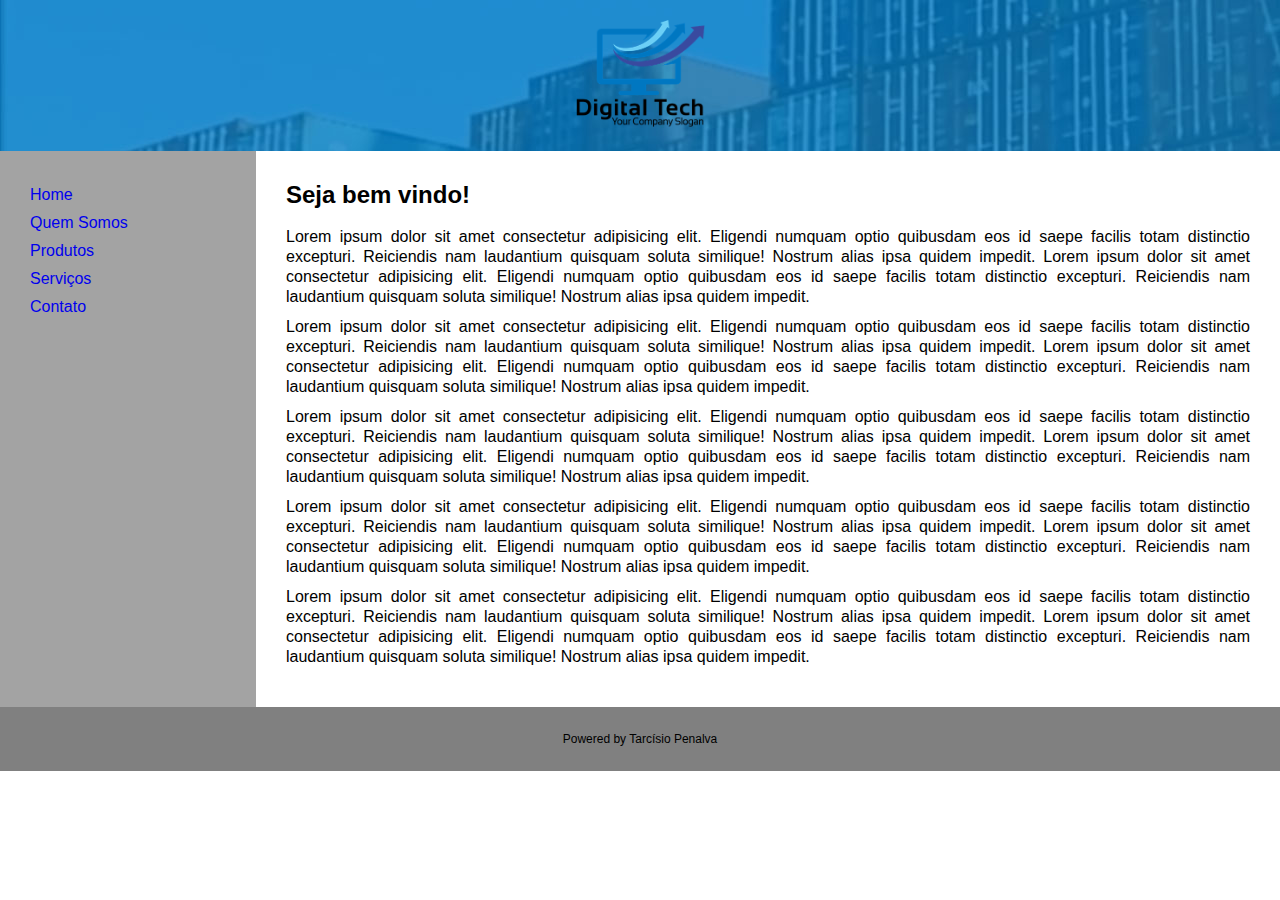
<file: website/index.html>
<!DOCTYPE html>
<html lang="pt">
<head>
    <meta charset="UTF-8">
    <meta http-equiv="X-UA-Compatible" content="IE=edge">
    <meta name="viewport" content="width=device-width, initial-scale=1.0">
    <link rel="stylesheet" href="css/style.css">
    <title>Web Site</title>

</head>
<body>
    <header class="header">
        <img class="logo" src="img/computer-shape-logo.png" alt="Logo">
    </header>

    <section class="container">

        <nav class="navBar">
            <ul>
                <li>
                    <a href="index.html">Home</a>
                </li>
            </ul>
            <ul>
                <li>
                    <a href="quem-somos.html">Quem Somos</a>
                </li>
            </ul>
            <ul>
                <li>
                    <a href="produtos.html">Produtos</a>
                </li>
            </ul>
            <ul>
                <li>
                    <a href="servicos.html">Serviços</a>
                </li>
            </ul>
            <ul>
                <li>
                    <a href="contato.html">Contato</a>
                </li>
            </ul>
        </nav>

        <article class="content">
            <h2>Seja bem vindo!</h2><br>
            <p>
                Lorem ipsum dolor sit amet consectetur adipisicing elit. Eligendi numquam optio quibusdam eos id saepe facilis totam distinctio excepturi. Reiciendis nam laudantium quisquam soluta similique! Nostrum alias ipsa quidem impedit.
                Lorem ipsum dolor sit amet consectetur adipisicing elit. Eligendi numquam optio quibusdam eos id saepe facilis totam distinctio excepturi. Reiciendis nam laudantium quisquam soluta similique! Nostrum alias ipsa quidem impedit.
            </p>

            <p>
                Lorem ipsum dolor sit amet consectetur adipisicing elit. Eligendi numquam optio quibusdam eos id saepe facilis totam distinctio excepturi. Reiciendis nam laudantium quisquam soluta similique! Nostrum alias ipsa quidem impedit.
                Lorem ipsum dolor sit amet consectetur adipisicing elit. Eligendi numquam optio quibusdam eos id saepe facilis totam distinctio excepturi. Reiciendis nam laudantium quisquam soluta similique! Nostrum alias ipsa quidem impedit.
            </p>

            <p>
                Lorem ipsum dolor sit amet consectetur adipisicing elit. Eligendi numquam optio quibusdam eos id saepe facilis totam distinctio excepturi. Reiciendis nam laudantium quisquam soluta similique! Nostrum alias ipsa quidem impedit.
                Lorem ipsum dolor sit amet consectetur adipisicing elit. Eligendi numquam optio quibusdam eos id saepe facilis totam distinctio excepturi. Reiciendis nam laudantium quisquam soluta similique! Nostrum alias ipsa quidem impedit.
            </p>

            <p>
                Lorem ipsum dolor sit amet consectetur adipisicing elit. Eligendi numquam optio quibusdam eos id saepe facilis totam distinctio excepturi. Reiciendis nam laudantium quisquam soluta similique! Nostrum alias ipsa quidem impedit.
                Lorem ipsum dolor sit amet consectetur adipisicing elit. Eligendi numquam optio quibusdam eos id saepe facilis totam distinctio excepturi. Reiciendis nam laudantium quisquam soluta similique! Nostrum alias ipsa quidem impedit.
            </p>

            <p>
                Lorem ipsum dolor sit amet consectetur adipisicing elit. Eligendi numquam optio quibusdam eos id saepe facilis totam distinctio excepturi. Reiciendis nam laudantium quisquam soluta similique! Nostrum alias ipsa quidem impedit.
                Lorem ipsum dolor sit amet consectetur adipisicing elit. Eligendi numquam optio quibusdam eos id saepe facilis totam distinctio excepturi. Reiciendis nam laudantium quisquam soluta similique! Nostrum alias ipsa quidem impedit.
            </p>
        </article>

    </section>

    <footer class="footer">
        Powered by Tarcísio Penalva
    </footer>

</body>
</html>
</file>
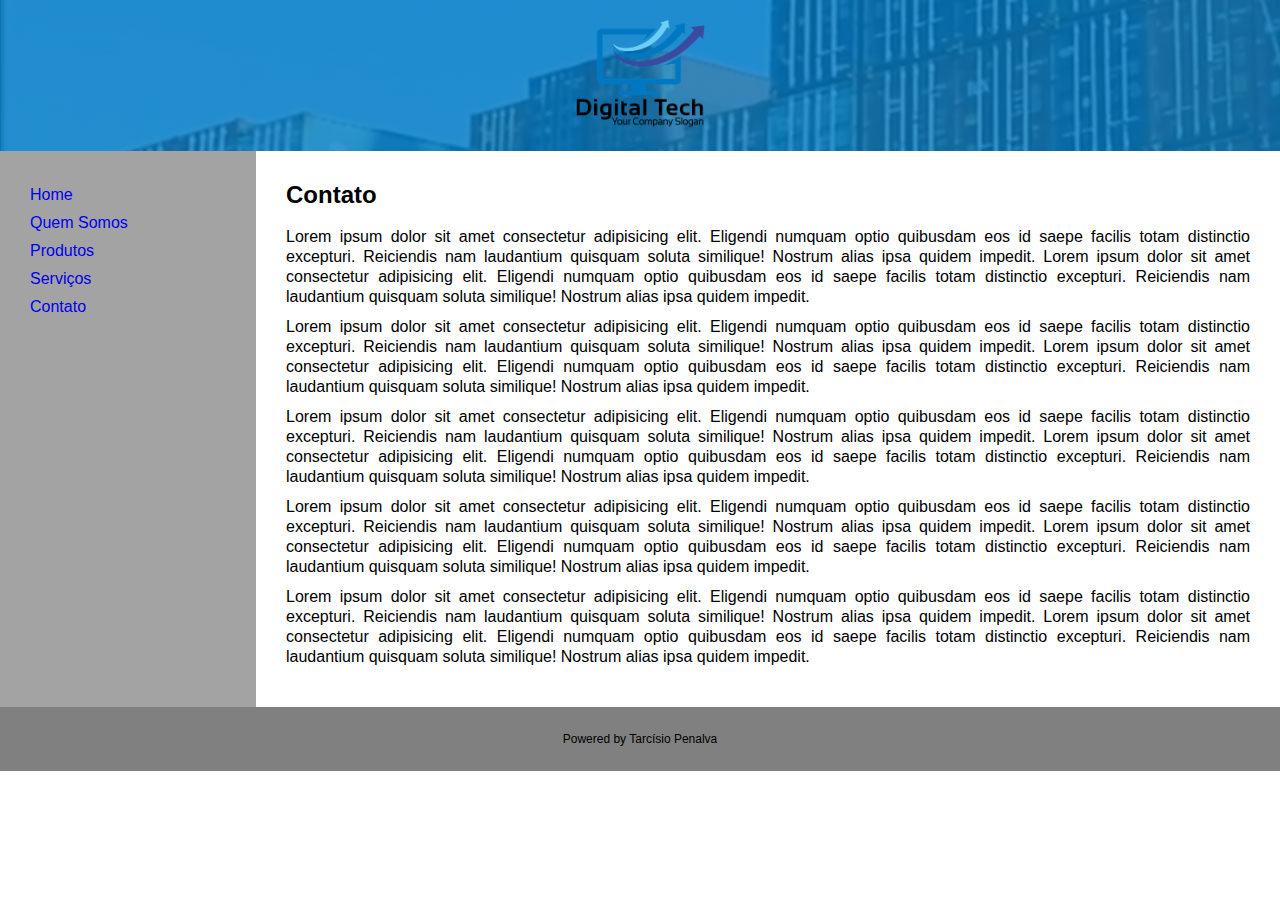
<file: website/contato.html>
<!DOCTYPE html>
<html lang="pt">
<head>
    <meta charset="UTF-8">
    <meta http-equiv="X-UA-Compatible" content="IE=edge">
    <meta name="viewport" content="width=device-width, initial-scale=1.0">
    <link rel="stylesheet" href="css/style.css">
    <title>Contato</title>

</head>
<body>
    <header class="header">
        <img class="logo" src="img/computer-shape-logo.png" alt="Logo">
    </header>

    <section class="container">

        <nav class="navBar">
            <ul>
                <li>
                    <a href="index.html">Home</a>
                </li>
            </ul>
            <ul>
                <li>
                    <a href="quem-somos.html">Quem Somos</a>
                </li>
            </ul>
            <ul>
                <li>
                    <a href="produtos.html">Produtos</a>
                </li>
            </ul>
            <ul>
                <li>
                    <a href="servicos.html">Serviços</a>
                </li>
            </ul>
            <ul>
                <li>
                    <a href="contato.html">Contato</a>
                </li>
            </ul>
        </nav>

        <article class="content">
            <h2>Contato</h2><br>
            <p>
                Lorem ipsum dolor sit amet consectetur adipisicing elit. Eligendi numquam optio quibusdam eos id saepe facilis totam distinctio excepturi. Reiciendis nam laudantium quisquam soluta similique! Nostrum alias ipsa quidem impedit.
                Lorem ipsum dolor sit amet consectetur adipisicing elit. Eligendi numquam optio quibusdam eos id saepe facilis totam distinctio excepturi. Reiciendis nam laudantium quisquam soluta similique! Nostrum alias ipsa quidem impedit.
            </p>

            <p>
                Lorem ipsum dolor sit amet consectetur adipisicing elit. Eligendi numquam optio quibusdam eos id saepe facilis totam distinctio excepturi. Reiciendis nam laudantium quisquam soluta similique! Nostrum alias ipsa quidem impedit.
                Lorem ipsum dolor sit amet consectetur adipisicing elit. Eligendi numquam optio quibusdam eos id saepe facilis totam distinctio excepturi. Reiciendis nam laudantium quisquam soluta similique! Nostrum alias ipsa quidem impedit.
            </p>

            <p>
                Lorem ipsum dolor sit amet consectetur adipisicing elit. Eligendi numquam optio quibusdam eos id saepe facilis totam distinctio excepturi. Reiciendis nam laudantium quisquam soluta similique! Nostrum alias ipsa quidem impedit.
                Lorem ipsum dolor sit amet consectetur adipisicing elit. Eligendi numquam optio quibusdam eos id saepe facilis totam distinctio excepturi. Reiciendis nam laudantium quisquam soluta similique! Nostrum alias ipsa quidem impedit.
            </p>

            <p>
                Lorem ipsum dolor sit amet consectetur adipisicing elit. Eligendi numquam optio quibusdam eos id saepe facilis totam distinctio excepturi. Reiciendis nam laudantium quisquam soluta similique! Nostrum alias ipsa quidem impedit.
                Lorem ipsum dolor sit amet consectetur adipisicing elit. Eligendi numquam optio quibusdam eos id saepe facilis totam distinctio excepturi. Reiciendis nam laudantium quisquam soluta similique! Nostrum alias ipsa quidem impedit.
            </p>
            <p>
                Lorem ipsum dolor sit amet consectetur adipisicing elit. Eligendi numquam optio quibusdam eos id saepe facilis totam distinctio excepturi. Reiciendis nam laudantium quisquam soluta similique! Nostrum alias ipsa quidem impedit.
                Lorem ipsum dolor sit amet consectetur adipisicing elit. Eligendi numquam optio quibusdam eos id saepe facilis totam distinctio excepturi. Reiciendis nam laudantium quisquam soluta similique! Nostrum alias ipsa quidem impedit.
            </p>
        </article>

    </section>

    <footer class="footer">
        Powered by Tarcísio Penalva
    </footer>

</body>
</html>
</file>
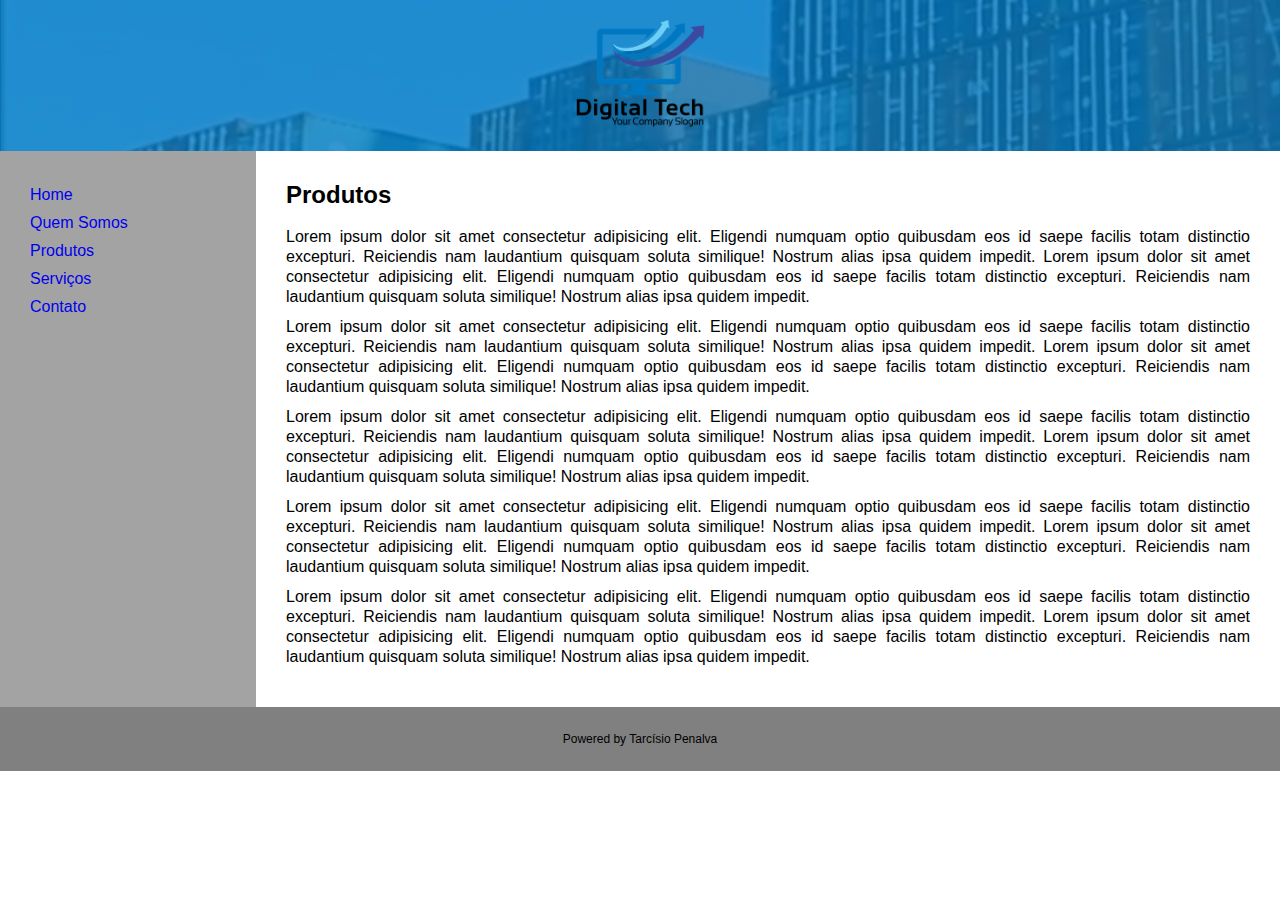
<file: website/produtos.html>
<!DOCTYPE html>
<html lang="pt">
<head>
    <meta charset="UTF-8">
    <meta http-equiv="X-UA-Compatible" content="IE=edge">
    <meta name="viewport" content="width=device-width, initial-scale=1.0">
    <link rel="stylesheet" href="css/style.css">
    <title>Produtos</title>

</head>
<body>
    <header class="header">
        <img class="logo" src="img/computer-shape-logo.png" alt="Logo">
    </header>

    <section class="container">

        <nav class="navBar">
            <ul>
                <li>
                    <a href="index.html">Home</a>
                </li>
            </ul>
            <ul>
                <li>
                    <a href="quem-somos.html">Quem Somos</a>
                </li>
            </ul>
            <ul>
                <li>
                    <a href="produtos.html">Produtos</a>
                </li>
            </ul>
            <ul>
                <li>
                    <a href="servicos.html">Serviços</a>
                </li>
            </ul>
            <ul>
                <li>
                    <a href="contato.html">Contato</a>
                </li>
            </ul>
        </nav>

        <article class="content">
            <h2>Produtos</h2><br>
            <p>
                Lorem ipsum dolor sit amet consectetur adipisicing elit. Eligendi numquam optio quibusdam eos id saepe facilis totam distinctio excepturi. Reiciendis nam laudantium quisquam soluta similique! Nostrum alias ipsa quidem impedit.
                Lorem ipsum dolor sit amet consectetur adipisicing elit. Eligendi numquam optio quibusdam eos id saepe facilis totam distinctio excepturi. Reiciendis nam laudantium quisquam soluta similique! Nostrum alias ipsa quidem impedit.
            </p>

            <p>
                Lorem ipsum dolor sit amet consectetur adipisicing elit. Eligendi numquam optio quibusdam eos id saepe facilis totam distinctio excepturi. Reiciendis nam laudantium quisquam soluta similique! Nostrum alias ipsa quidem impedit.
                Lorem ipsum dolor sit amet consectetur adipisicing elit. Eligendi numquam optio quibusdam eos id saepe facilis totam distinctio excepturi. Reiciendis nam laudantium quisquam soluta similique! Nostrum alias ipsa quidem impedit.
            </p>

            <p>
                Lorem ipsum dolor sit amet consectetur adipisicing elit. Eligendi numquam optio quibusdam eos id saepe facilis totam distinctio excepturi. Reiciendis nam laudantium quisquam soluta similique! Nostrum alias ipsa quidem impedit.
                Lorem ipsum dolor sit amet consectetur adipisicing elit. Eligendi numquam optio quibusdam eos id saepe facilis totam distinctio excepturi. Reiciendis nam laudantium quisquam soluta similique! Nostrum alias ipsa quidem impedit.
            </p>

            <p>
                Lorem ipsum dolor sit amet consectetur adipisicing elit. Eligendi numquam optio quibusdam eos id saepe facilis totam distinctio excepturi. Reiciendis nam laudantium quisquam soluta similique! Nostrum alias ipsa quidem impedit.
                Lorem ipsum dolor sit amet consectetur adipisicing elit. Eligendi numquam optio quibusdam eos id saepe facilis totam distinctio excepturi. Reiciendis nam laudantium quisquam soluta similique! Nostrum alias ipsa quidem impedit.
            </p>

            <p>
                Lorem ipsum dolor sit amet consectetur adipisicing elit. Eligendi numquam optio quibusdam eos id saepe facilis totam distinctio excepturi. Reiciendis nam laudantium quisquam soluta similique! Nostrum alias ipsa quidem impedit.
                Lorem ipsum dolor sit amet consectetur adipisicing elit. Eligendi numquam optio quibusdam eos id saepe facilis totam distinctio excepturi. Reiciendis nam laudantium quisquam soluta similique! Nostrum alias ipsa quidem impedit.
            </p>
        </article>

    </section>

    <footer class="footer">
        Powered by Tarcísio Penalva
    </footer>

</body>
</html>
</file>
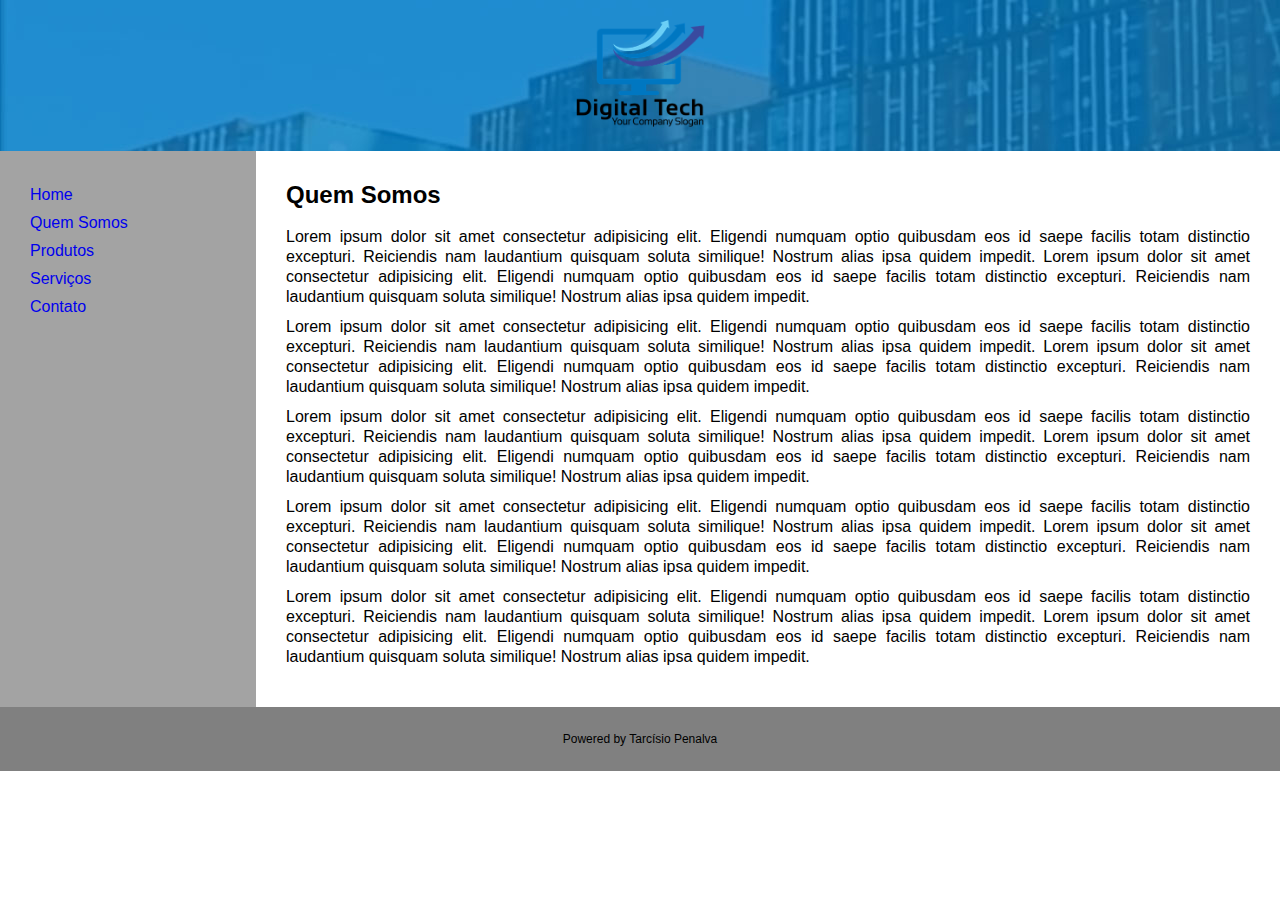
<file: website/quem-somos.html>
<!DOCTYPE html>
<html lang="pt">
<head>
    <meta charset="UTF-8">
    <meta http-equiv="X-UA-Compatible" content="IE=edge">
    <meta name="viewport" content="width=device-width, initial-scale=1.0">
    <link rel="stylesheet" href="css/style.css">
    <title>Quem Somos</title>

</head>
<body>
    <header class="header">
        <img class="logo" src="img/computer-shape-logo.png" alt="Logo">
    </header>

    <section class="container">

        <nav class="navBar">
            <ul>
                <li>
                    <a href="index.html">Home</a>
                </li>
            </ul>
            <ul>
                <li>
                    <a href="quem-somos.html">Quem Somos</a>
                </li>
            </ul>
            <ul>
                <li>
                    <a href="produtos.html">Produtos</a>
                </li>
            </ul>
            <ul>
                <li>
                    <a href="servicos.html">Serviços</a>
                </li>
            </ul>
            <ul>
                <li>
                    <a href="contato.html">Contato</a>
                </li>
            </ul>
        </nav>

        <article class="content">
            <h2>Quem Somos</h2><br>
            <p>
                Lorem ipsum dolor sit amet consectetur adipisicing elit. Eligendi numquam optio quibusdam eos id saepe facilis totam distinctio excepturi. Reiciendis nam laudantium quisquam soluta similique! Nostrum alias ipsa quidem impedit.
                Lorem ipsum dolor sit amet consectetur adipisicing elit. Eligendi numquam optio quibusdam eos id saepe facilis totam distinctio excepturi. Reiciendis nam laudantium quisquam soluta similique! Nostrum alias ipsa quidem impedit.
            </p>

            <p>
                Lorem ipsum dolor sit amet consectetur adipisicing elit. Eligendi numquam optio quibusdam eos id saepe facilis totam distinctio excepturi. Reiciendis nam laudantium quisquam soluta similique! Nostrum alias ipsa quidem impedit.
                Lorem ipsum dolor sit amet consectetur adipisicing elit. Eligendi numquam optio quibusdam eos id saepe facilis totam distinctio excepturi. Reiciendis nam laudantium quisquam soluta similique! Nostrum alias ipsa quidem impedit.
            </p>

            <p>
                Lorem ipsum dolor sit amet consectetur adipisicing elit. Eligendi numquam optio quibusdam eos id saepe facilis totam distinctio excepturi. Reiciendis nam laudantium quisquam soluta similique! Nostrum alias ipsa quidem impedit.
                Lorem ipsum dolor sit amet consectetur adipisicing elit. Eligendi numquam optio quibusdam eos id saepe facilis totam distinctio excepturi. Reiciendis nam laudantium quisquam soluta similique! Nostrum alias ipsa quidem impedit.
            </p>

            <p>
                Lorem ipsum dolor sit amet consectetur adipisicing elit. Eligendi numquam optio quibusdam eos id saepe facilis totam distinctio excepturi. Reiciendis nam laudantium quisquam soluta similique! Nostrum alias ipsa quidem impedit.
                Lorem ipsum dolor sit amet consectetur adipisicing elit. Eligendi numquam optio quibusdam eos id saepe facilis totam distinctio excepturi. Reiciendis nam laudantium quisquam soluta similique! Nostrum alias ipsa quidem impedit.
            </p>

            <p>
                Lorem ipsum dolor sit amet consectetur adipisicing elit. Eligendi numquam optio quibusdam eos id saepe facilis totam distinctio excepturi. Reiciendis nam laudantium quisquam soluta similique! Nostrum alias ipsa quidem impedit.
                Lorem ipsum dolor sit amet consectetur adipisicing elit. Eligendi numquam optio quibusdam eos id saepe facilis totam distinctio excepturi. Reiciendis nam laudantium quisquam soluta similique! Nostrum alias ipsa quidem impedit.
            </p>
        </article>

    </section>

    <footer class="footer">
        Powered by Tarcísio Penalva
    </footer>

</body>
</html>
</file>
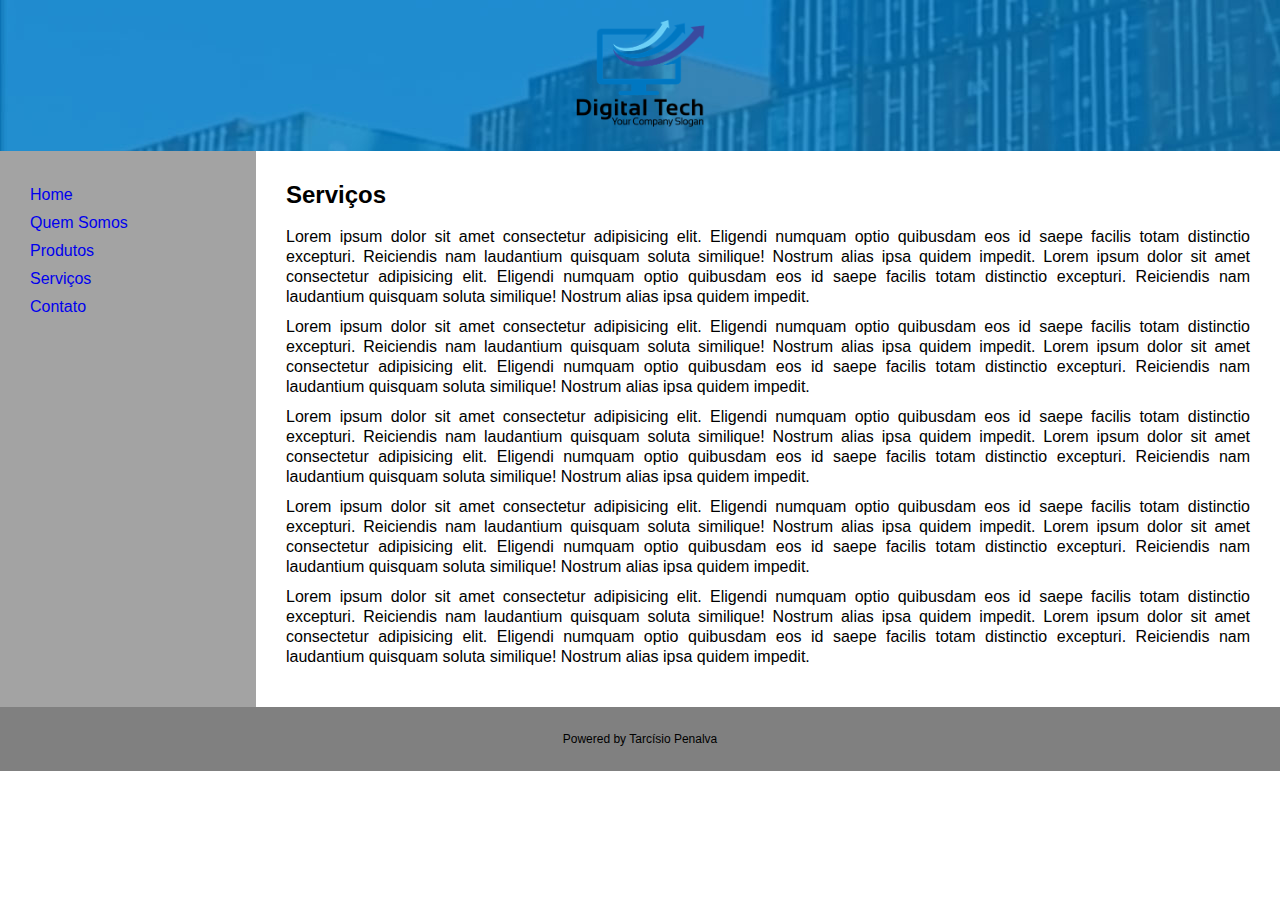
<file: website/servicos.html>
<!DOCTYPE html>
<html lang="pt">
<head>
    <meta charset="UTF-8">
    <meta http-equiv="X-UA-Compatible" content="IE=edge">
    <meta name="viewport" content="width=device-width, initial-scale=1.0">
    <link rel="stylesheet" href="css/style.css">
    <title>Serviços</title>

</head>
<body>
    <header class="header">
        <img class="logo" src="img/computer-shape-logo.png" alt="Logo">
    </header>

    <section class="container">

        <nav class="navBar">
            <ul>
                <li>
                    <a href="index.html">Home</a>
                </li>
            </ul>
            <ul>
                <li>
                    <a href="quem-somos.html">Quem Somos</a>
                </li>
            </ul>
            <ul>
                <li>
                    <a href="produtos.html">Produtos</a>
                </li>
            </ul>
            <ul>
                <li>
                    <a href="servicos.html">Serviços</a>
                </li>
            </ul>
            <ul>
                <li>
                    <a href="contato.html">Contato</a>
                </li>
            </ul>
        </nav>

        <article class="content">
            <h2>Serviços</h2><br>
            <p>
                Lorem ipsum dolor sit amet consectetur adipisicing elit. Eligendi numquam optio quibusdam eos id saepe facilis totam distinctio excepturi. Reiciendis nam laudantium quisquam soluta similique! Nostrum alias ipsa quidem impedit.
                Lorem ipsum dolor sit amet consectetur adipisicing elit. Eligendi numquam optio quibusdam eos id saepe facilis totam distinctio excepturi. Reiciendis nam laudantium quisquam soluta similique! Nostrum alias ipsa quidem impedit.
            </p>

            <p>
                Lorem ipsum dolor sit amet consectetur adipisicing elit. Eligendi numquam optio quibusdam eos id saepe facilis totam distinctio excepturi. Reiciendis nam laudantium quisquam soluta similique! Nostrum alias ipsa quidem impedit.
                Lorem ipsum dolor sit amet consectetur adipisicing elit. Eligendi numquam optio quibusdam eos id saepe facilis totam distinctio excepturi. Reiciendis nam laudantium quisquam soluta similique! Nostrum alias ipsa quidem impedit.
            </p>

            <p>
                Lorem ipsum dolor sit amet consectetur adipisicing elit. Eligendi numquam optio quibusdam eos id saepe facilis totam distinctio excepturi. Reiciendis nam laudantium quisquam soluta similique! Nostrum alias ipsa quidem impedit.
                Lorem ipsum dolor sit amet consectetur adipisicing elit. Eligendi numquam optio quibusdam eos id saepe facilis totam distinctio excepturi. Reiciendis nam laudantium quisquam soluta similique! Nostrum alias ipsa quidem impedit.
            </p>
            
            <p>
                Lorem ipsum dolor sit amet consectetur adipisicing elit. Eligendi numquam optio quibusdam eos id saepe facilis totam distinctio excepturi. Reiciendis nam laudantium quisquam soluta similique! Nostrum alias ipsa quidem impedit.
                Lorem ipsum dolor sit amet consectetur adipisicing elit. Eligendi numquam optio quibusdam eos id saepe facilis totam distinctio excepturi. Reiciendis nam laudantium quisquam soluta similique! Nostrum alias ipsa quidem impedit.
            </p>
            
            <p>
                Lorem ipsum dolor sit amet consectetur adipisicing elit. Eligendi numquam optio quibusdam eos id saepe facilis totam distinctio excepturi. Reiciendis nam laudantium quisquam soluta similique! Nostrum alias ipsa quidem impedit.
                Lorem ipsum dolor sit amet consectetur adipisicing elit. Eligendi numquam optio quibusdam eos id saepe facilis totam distinctio excepturi. Reiciendis nam laudantium quisquam soluta similique! Nostrum alias ipsa quidem impedit.
            </p>
        </article>

    </section>

    <footer class="footer">
        Powered by Tarcísio Penalva
    </footer>

</body>
</html>
</file>
<file: website/css/style.css>
* {
    margin: 0;
    padding: 0;
    box-sizing: border-box;
}

body {
    font-family: sans-serif;
}
.header {
    background-image: url(../img/background-header.jpg);
    text-align: center;
    padding: 20px;
}

.logo {
    width: 130px;
}

.container {
    display: flex;
}

.navBar {
    background-color: #a3a3a3;
    width: 20%;
    padding: 30px;
   
}

.navBar ul li {
    list-style: none;
    padding: 5px 0;
}

.navBar ul li a {
    text-decoration: none;
}

.navBar ul li a:hover {
    color:#ffffff;
}

.content {
   width: 80%;
   padding: 30px;
}
.content p {
    text-align: justify;
    height: 90px;
    line-height: 20px;
}

.footer {
    background-color: #808080;
    text-align: center;
    font-size: 12px;
    padding: 25px;
    

}
</file>
